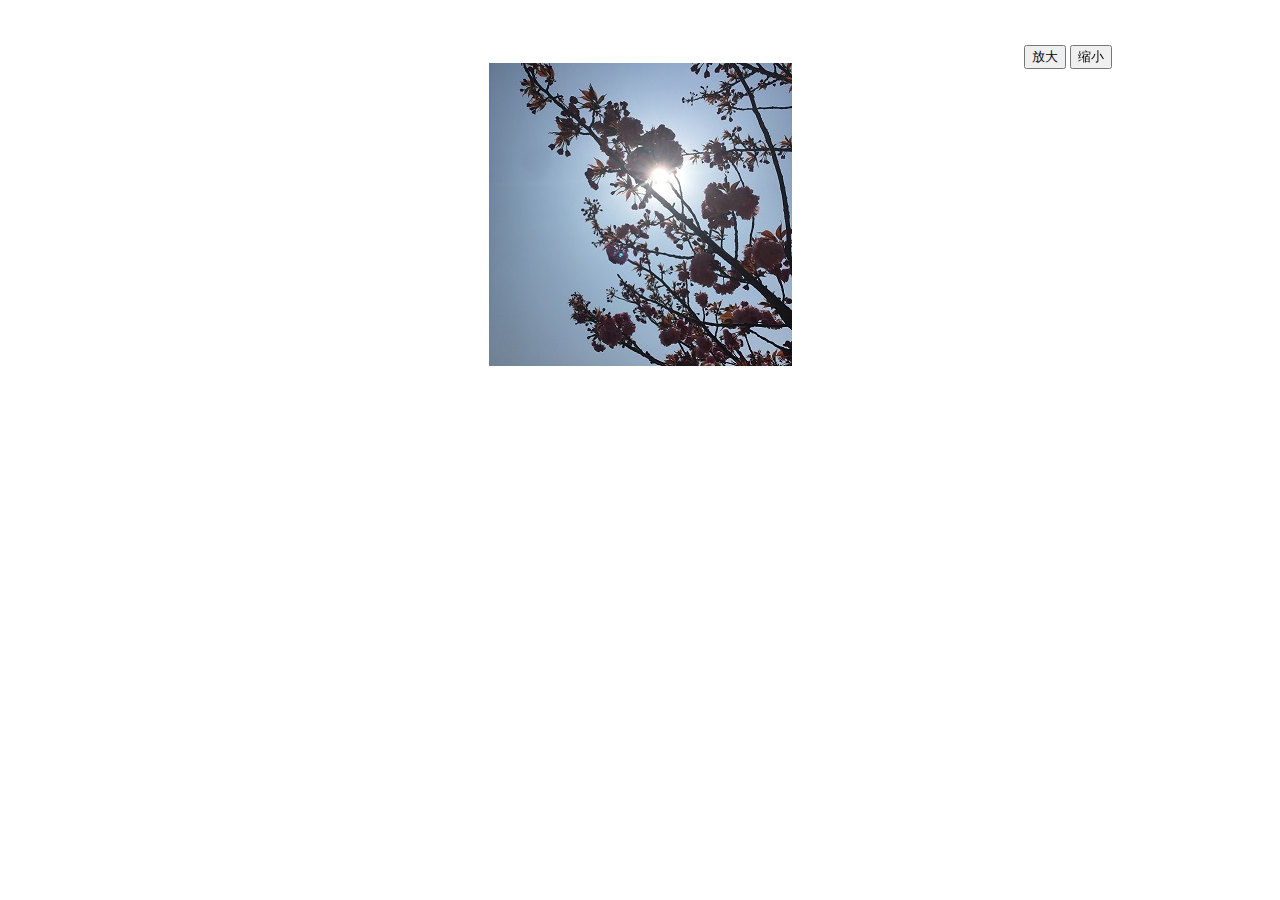
<file: photoScaling/index.html>
<!DOCTYPE html>
<html>
<head lang="en">
    <meta charset="UTF-8">
    <title>图片放缩</title>
    <link href="index.css" type="text/css" rel="stylesheet">
</head>
<body>
<div id="dImg">
    <img src="demo.JPG" id = "myImg"/>
</div>
<div id="dBut">
    <input type = button id="max" value="放大" />
    <input type = button id="min" value="缩小" />
</div>
<!-- js中中文乱码  如果是繁体则添加属性charset="big5" -->
<script src="photoScaling.js" type="text/javascript" charset="gb2312"></script>
</body>
</html>
</file>
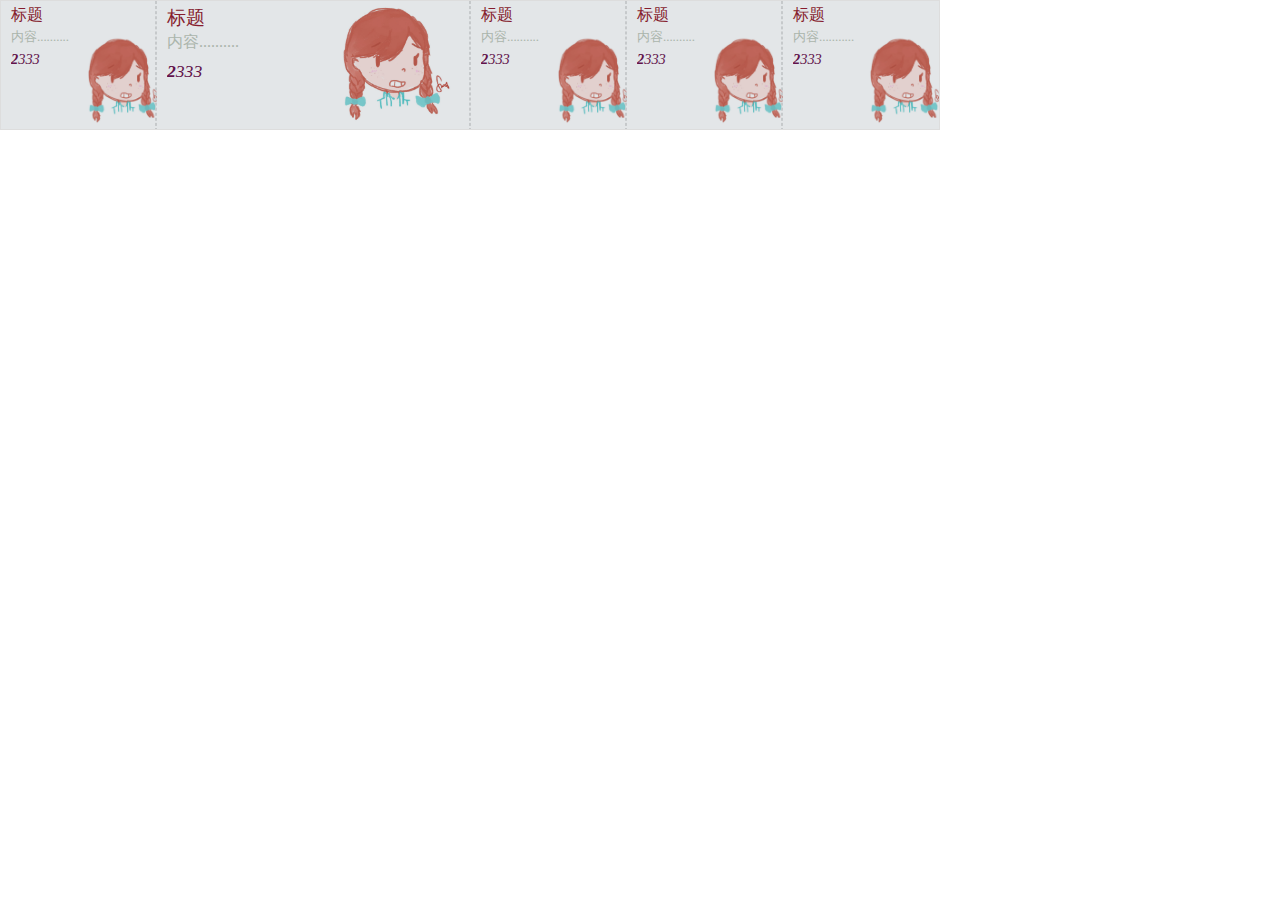
<file: accordions/accordions.html>
<!DOCTYPE html>
<html>
<head lang="en">
    <meta charset="UTF-8">
    <title>accordions</title>
    <link href="accordions.css" type="text/css" rel="stylesheet" charset="gb2312">
</head>
<body>
<div id="subject" class="wrapper">
    <ul>
        <li>
            <a href="#link1">
                <img src="1.jpg">
                <div class="info">
                    <h3 style="color: #921224">标题</h3>
                    <p>内容..........</p>
                    <p class="special"><strong>2</strong><i>333</i></p>
                </div>
                <i class="line"></i><!--虚线-->
                <i class="mask"></i><!--遮罩层-->
            </a>
        </li>
        <li class="big">
            <a href="#link1">
                <img src="1.jpg">
                <div class="info">
                    <h3 style="color: #921224">标题</h3>
                    <p>内容..........</p>
                    <p class="special"><strong>2</strong><i>333</i></p>
                </div>
                <i class="line"></i><!--虚线-->
                <i class="mask"></i><!--遮罩层-->
            </a>
        </li>
        <li>
            <a href="#link1">
                <img src="1.jpg">
                <div class="info">
                    <h3 style="color: #921224">标题</h3>
                    <p>内容..........</p>
                    <p class="special"><strong>2</strong><i>333</i></p>
                </div>
                <i class="line"></i><!--虚线-->
                <i class="mask"></i><!--遮罩层-->
            </a>
        </li>
        <li>
            <a href="#link1">
                <img src="1.jpg">
                <div class="info">
                    <h3 style="color: #921224">标题</h3>
                    <p>内容..........</p>
                    <p class="special"><strong>2</strong><i>333</i></p>
                </div>
                <i class="line"></i><!--虚线-->
                <i class="mask"></i><!--遮罩层-->
            </a>
        </li>
        <li>
            <a href="#link1">
                <img src="1.jpg">
                <div class="info">
                    <h3 style="color: #921224">标题</h3>
                    <p>内容...........</p>
                    <p class="special"><strong>2</strong><i>333</i></p>
                </div>
                <i class="mask"></i><!--遮罩层-->
            </a>
        </li>
    </ul>
</div>
<script src="accordions.js" type="text/javascript" charset="gb2312"></script>
</body>
</html>
</file>
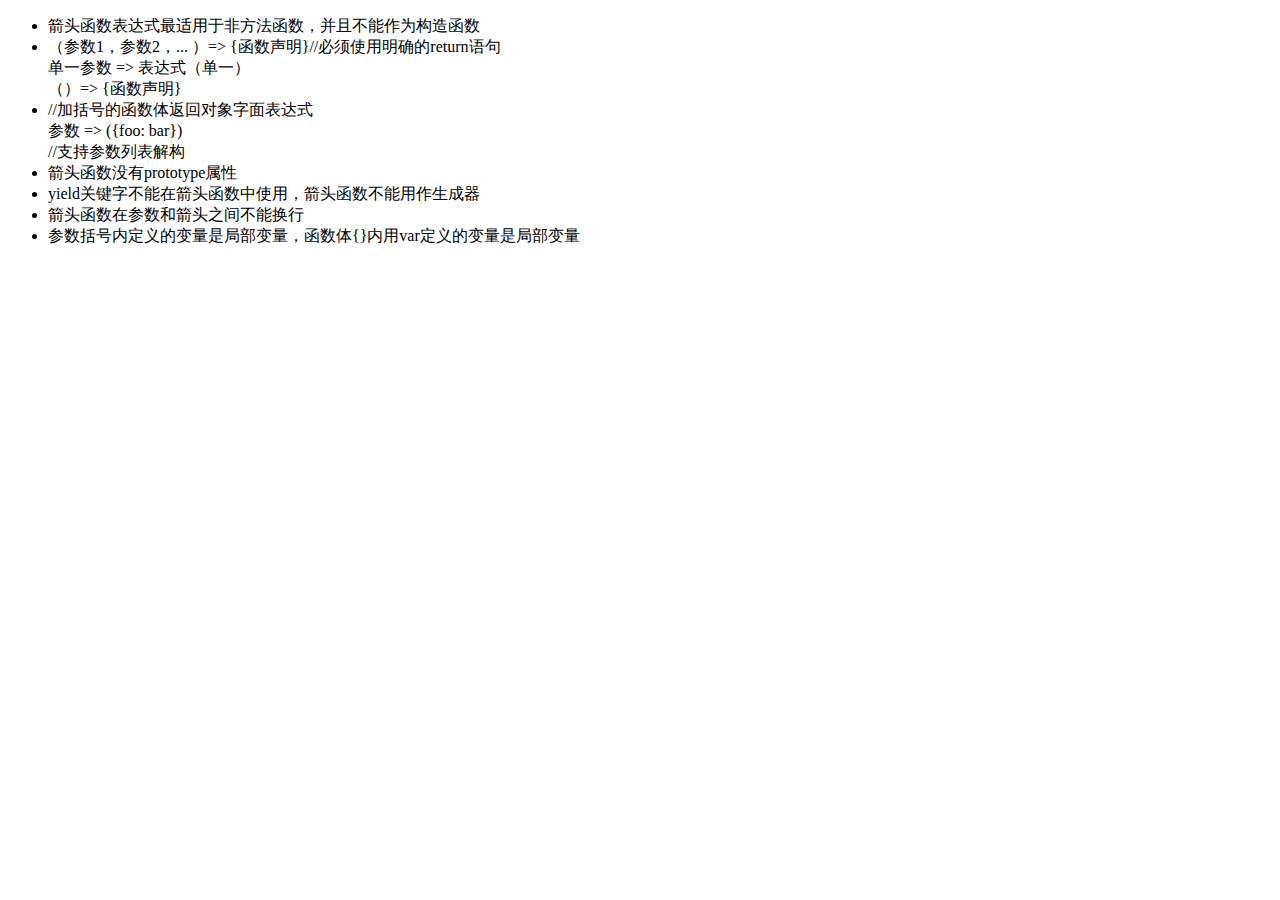
<file: es6demo/arrors .html>
<!DOCTYPE html>
<html lang="en">
<head>
    <meta charset="utf-8">
    <meta name="viewport" content="width=device-width, initial-scale=1.0">
    <title>es6箭头函数与this</title>
</head>
<ul>
    <li>箭头函数表达式最适用于非方法函数，并且不能作为构造函数</li>
    <li>
        <div>
         （参数1，参数2，... ）=> {函数声明}//必须使用明确的return语句<br>
          单一参数 => 表达式（单一）<br>
          （）=> {函数声明}
        </div>
    </li>
    <li>
        <div>
            //加括号的函数体返回对象字面表达式<br>
            参数 => ({foo: bar})<br>
            //支持参数列表解构<br>
        </div>
    </li>
    <li>箭头函数没有prototype属性</li>
    <li>yield关键字不能在箭头函数中使用，箭头函数不能用作生成器</li>
    <li>箭头函数在参数和箭头之间不能换行</li>
    <li>参数括号内定义的变量是局部变量，函数体{}内用var定义的变量是局部变量</li>
</ul>

<body>
    <script type="text/javascript" charset="utf-8">
        //箭头函数与包裹它的代码共享相同的this对象，如果箭头函数在其他函数内部，它也将共享该函数的arguments变量
        function Person(){
            this.age = 0;
            setInterval(() => {
                this.age++;
                //console.log(this.age);
            }, 1000);
        }
        var p = new Person();
        
        //this已经在词法层面完成了绑定，通过call()或apply()方法调用一个函数时，只是传入了参数，对this并没有影响
        var adder = {
            base: 1,
            add: function(a) {
                var f = v => v +this.base;
                return f(a);
            },
            addTruCall: function(a) {
                var f = v => v + this.base;
                var b = {
                    base : 2
                };
                return f.call(b, a);
            }
        }
        
        console.log(adder.add(1));
        console.log(adder.addTruCall(1));
        
        //空的箭头函数返回 undefined
        let empty = () => {};
        //returns "foobar"
        (() => 'foobar')();
        
        var arr = [5, 10, 6, 0, 1];
        var sum = arr.reduce((a, b) => a + b); //22
        var even = arr.filter(v => v % 2 == 0); //[10, 6, 0]
        
        //箭头函数递归
        var fact = (x) => (x == 0 ? 1 : x * fact(x - 1));
        console.log(fact(5)); //120
    </script>
</body>
</html>
</file>
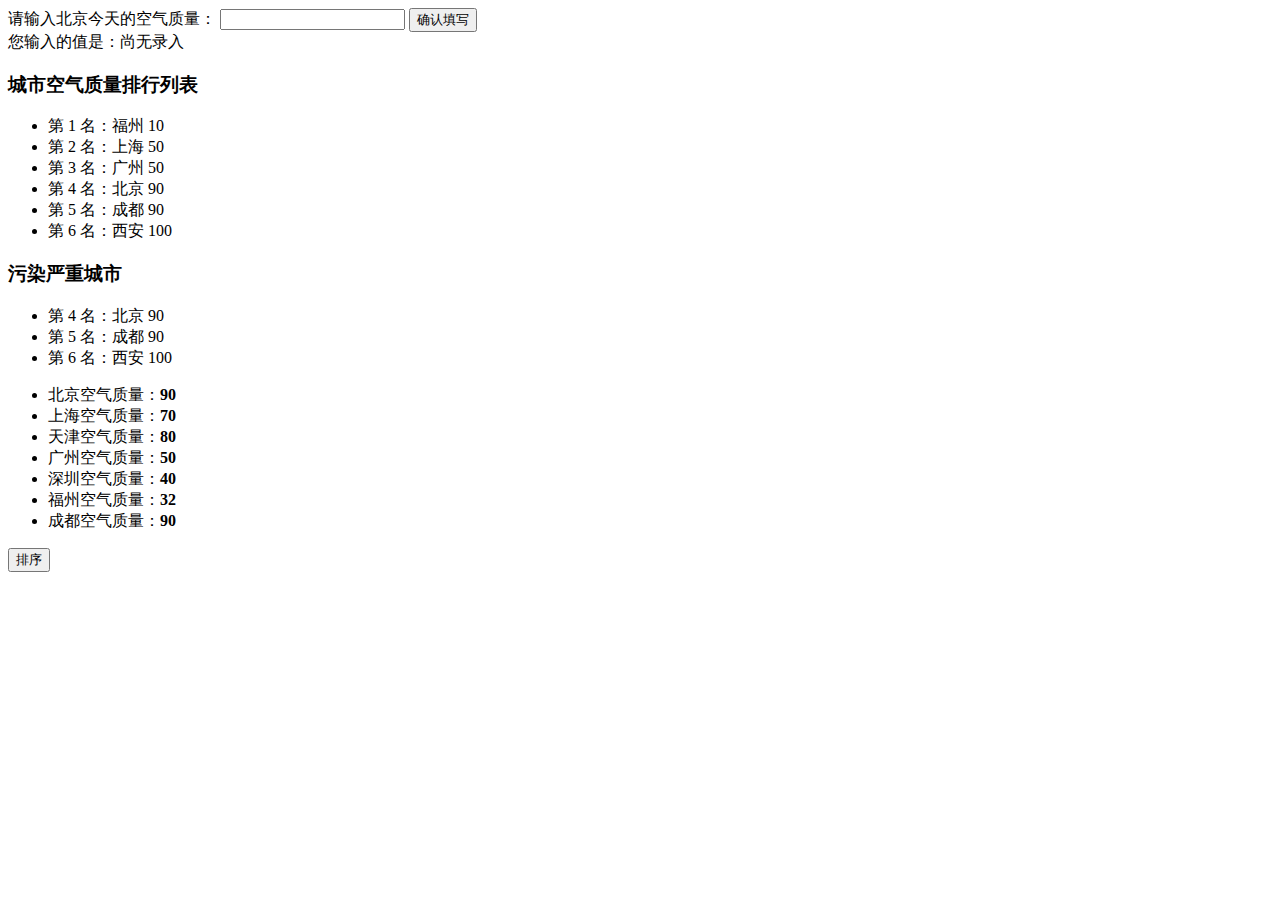
<file: IFE2017/javascript基础/html/target1.html>
<!DOCTYPE html>
<html lang="en">
<head>
    <meta charset="UTF-8">
    <title>IFE2017 target1</title>
</head>
<body>
<label>请输入北京今天的空气质量：
    <input id="aqi-input" type="text">
</label>
<button id="button">确认填写</button>

<div>您输入的值是：<span id="aqi-display">尚无录入</span> </div>

<h3>城市空气质量排行列表</h3>
<ul></ul>
<h3>污染严重城市</h3>
<ul></ul>

<ul>
    <li>北京空气质量：<b>90</b></li>
    <li>上海空气质量：<b>70</b></li>
    <li>天津空气质量：<b>80</b></li>
    <li>广州空气质量：<b>50</b></li>
    <li>深圳空气质量：<b>40</b></li>
    <li>福州空气质量：<b>32</b></li>
    <li>成都空气质量：<b>90</b></li>
</ul>
<button id="sort-btn">排序</button>
<ul></ul>
<script src="../js/target1.js" type="text/javascript" charset="UTF-8"></script>
</body>
</html>
</file>
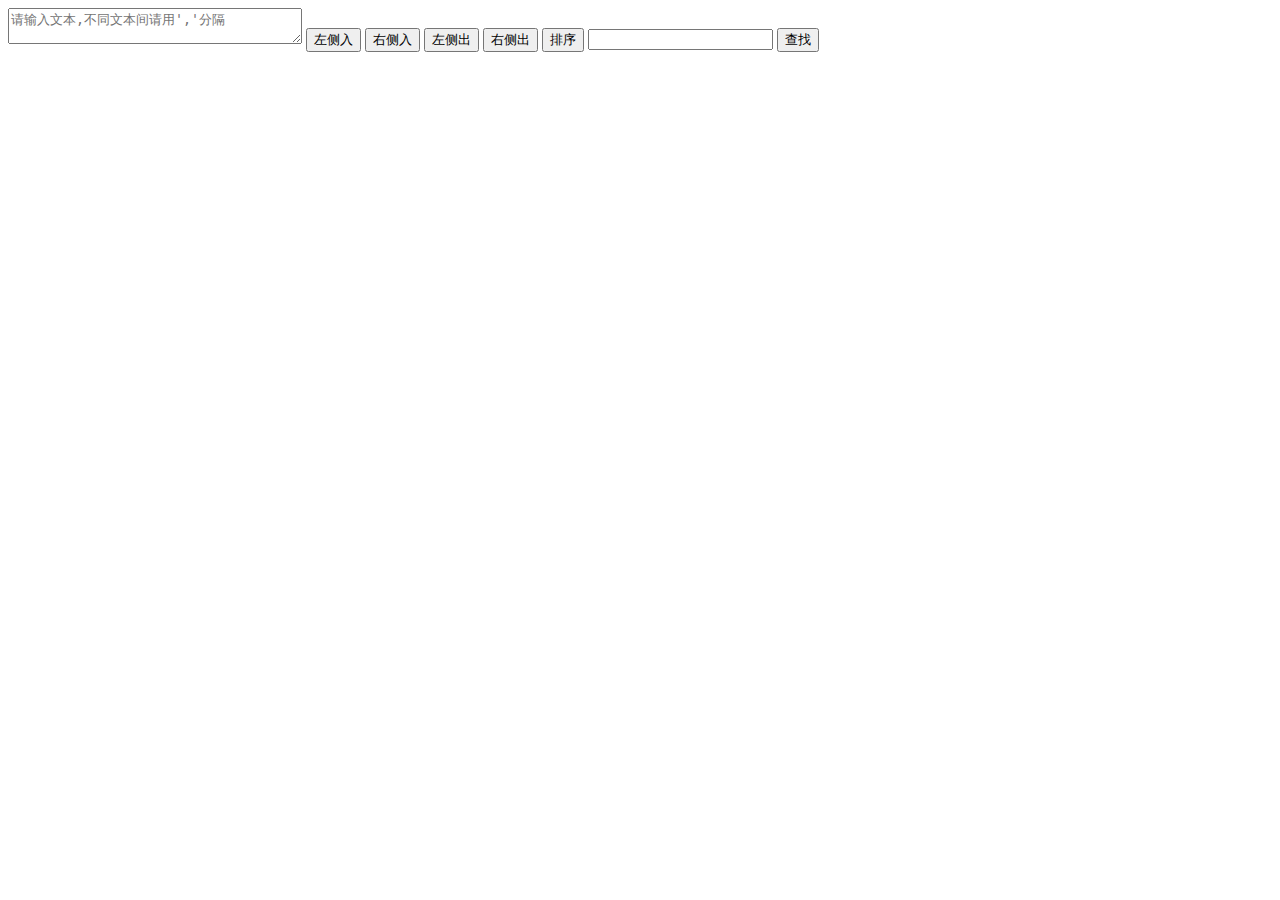
<file: IFE2017/javascript基础/html/target2.html>
<!DOCTYPE html>
<html lang="en">
<head>
    <meta charset="UTF-8">
    <title>IFE2017 target2</title>
    <style>
        .num {
            float: left;
            padding: 0 10px;
            margin: 10px;
            height: 30px;
            line-height: 30px;
            text-align: center;
            font-weight: 600;
            border: solid 1px #000;
            border-radius: 2px;
            background-color: crimson;
            cursor: pointer;
        }
        .num:hover {
            background-color: #ffffff;
            color: crimson;
        }
        #data_text {
            width: 288px;
        }
    </style>
</head>
<body>
<!--<input id="num_input" type="text">-->
<textarea id="data_text" placeholder="请输入文本,不同文本间请用','分隔"></textarea>
<button id="leftin">左侧入</button>
<button id="rightin">右侧入</button>
<button id="leftout">左侧出</button>
<button id="rightout">右侧出</button>
<button id="sort">排序</button>
<input id="ser_input" type="text">
<button id="search">查找</button>
<div id="show"></div>
<script src="../js/target2.js" type="text/javascript"></script>
</body>
</html>
</file>
<file: photoScaling/index.css>
#dImg{
    margin: 5% 0 0 0;
    text-align: center;
}
#dBut{
    position: fixed;left:80%;top:5%;
}
</file>
<file: accordions/accordions.css>
body,ul,li,p,h3{margin:0;  padding: 0;}
ul,ol{list-style: none;}

.wrapper{
    width: 938px;  height: 128px;
    border: solid 1px #dddddd;
}
.wrapper li{
    width: 156px;  height: 128px;
    float: left;
    overflow: hidden;
}
.wrapper a{
    width: 156px;  height: 128px;
    display: block;  overflow: hidden;
    position: relative;  /*��Զ�λ*/
    text-decoration: none;
}
.wrapper img{
    position: absolute;bottom: 0; right:-20px;  /*����ڸ���Ԫ��λ�þ���*/
    width: 70%;
}
.info{
    position: absolute;  top: 0; left: 0;
    width: 60%;
    padding: 4px 10px;
}
.info h3{
    font-size: 1em;
    font-weight: 400;
}
.info p{
    font-size: 0.8em;
    color: #bdc6b8;
    height: 22px;
    line-height: 22px;
    width: 80%;
    overflow: hidden;
}
.wrapper .special{
    font-size: 0.9em; font-style: italic;
    height: 35px;
    color: #680747;
}
/*����*/
.wrapper .line{
    position: absolute; right: 0;
    width: 0; height: 128px;
    border: dashed 1px #dddddd;
}
/*���ֲ�*/
.wrapper .mask{
    position: absolute; top: 0; left: 0;
    width: 100%; height: 128px;
    opacity: 0; background: #415865;
}
.wrapper:hover .mask{
    opacity: 0.15;
}
/*���Ӷ���Ч��*/
.wrapper ul * {
    transition: all linear 0.2s;  /* �ٶȹ�������λ�� */
}
/*չ��Ч��*/
.wrapper li.big, li.big a{
    width: 314px;
}
.wrapper .big img{
    position: absolute;bottom: 0; right:0;
    height: 128px;width: 50%;
}
.wrapper .big .info h3{
    font-size: 1.2em;
}
.wrapper .big .info p{
    font-size: 1.0em;
}
.wrapper .big .info .special{
    padding: 7px 0 0 0;
    font-size: 1.1em;
}
.wrapper .big:hover .mask{opacity: 0;}
</file>
